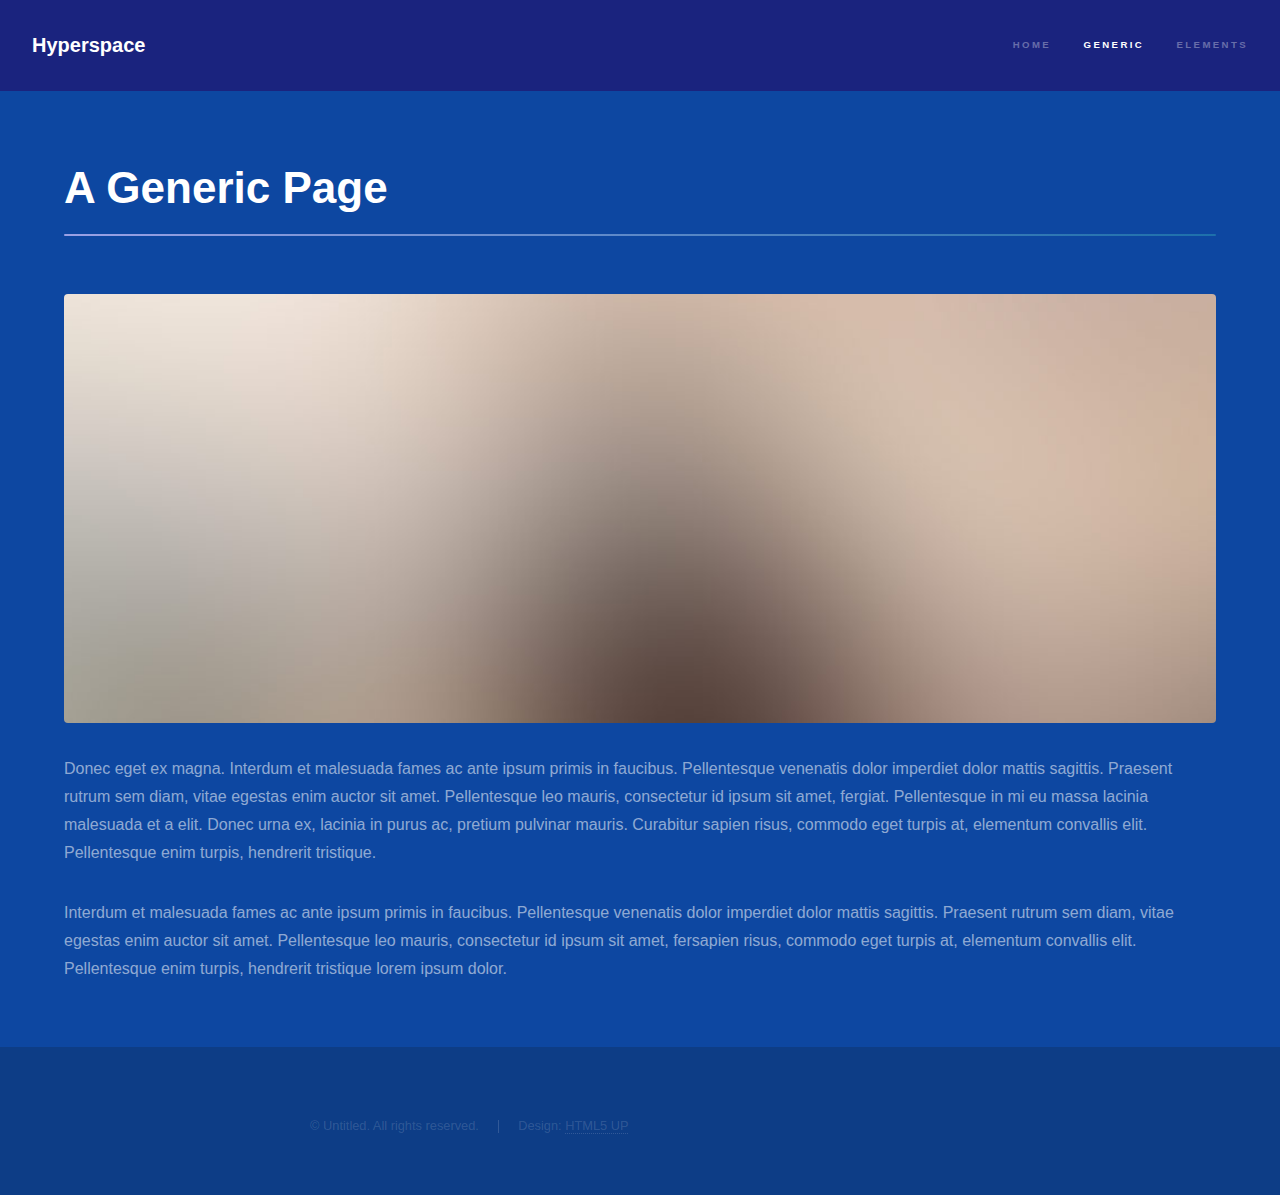
<file: generic.html>
<!DOCTYPE HTML>
<!--
	Hyperspace by HTML5 UP
	html5up.net | @ajlkn
	Free for personal and commercial use under the CCA 3.0 license (html5up.net/license)
-->
<html>
	<head>
		<title>Generic - Hyperspace by HTML5 UP</title>
		<meta charset="utf-8" />
		<meta name="viewport" content="width=device-width, initial-scale=1, user-scalable=no" />
		<link rel="stylesheet" href="assets/css/main.css" />
		<noscript><link rel="stylesheet" href="assets/css/noscript.css" /></noscript>
	</head>
	<body class="is-preload">

		<!-- Header -->
			<header id="header">
				<a href="index.html" class="title">Hyperspace</a>
				<nav>
					<ul>
						<li><a href="index.html">Home</a></li>
						<li><a href="generic.html" class="active">Generic</a></li>
						<li><a href="elements.html">Elements</a></li>
					</ul>
				</nav>
			</header>

		<!-- Wrapper -->
			<div id="wrapper">

				<!-- Main -->
					<section id="main" class="wrapper">
						<div class="inner">
							<h1 class="major">A Generic Page</h1>
							<span class="image fit"><img src="images/pic04.jpg" alt="" /></span>
							<p>Donec eget ex magna. Interdum et malesuada fames ac ante ipsum primis in faucibus. Pellentesque venenatis dolor imperdiet dolor mattis sagittis. Praesent rutrum sem diam, vitae egestas enim auctor sit amet. Pellentesque leo mauris, consectetur id ipsum sit amet, fergiat. Pellentesque in mi eu massa lacinia malesuada et a elit. Donec urna ex, lacinia in purus ac, pretium pulvinar mauris. Curabitur sapien risus, commodo eget turpis at, elementum convallis elit. Pellentesque enim turpis, hendrerit tristique.</p>
							<p>Interdum et malesuada fames ac ante ipsum primis in faucibus. Pellentesque venenatis dolor imperdiet dolor mattis sagittis. Praesent rutrum sem diam, vitae egestas enim auctor sit amet. Pellentesque leo mauris, consectetur id ipsum sit amet, fersapien risus, commodo eget turpis at, elementum convallis elit. Pellentesque enim turpis, hendrerit tristique lorem ipsum dolor.</p>
						</div>
					</section>

			</div>

		<!-- Footer -->
			<footer id="footer" class="wrapper alt">
				<div class="inner">
					<ul class="menu">
						<li>&copy; Untitled. All rights reserved.</li><li>Design: <a href="http://html5up.net">HTML5 UP</a></li>
					</ul>
				</div>
			</footer>

		<!-- Scripts -->
			<script src="assets/js/jquery.min.js"></script>
			<script src="assets/js/jquery.scrollex.min.js"></script>
			<script src="assets/js/jquery.scrolly.min.js"></script>
			<script src="assets/js/browser.min.js"></script>
			<script src="assets/js/breakpoints.min.js"></script>
			<script src="assets/js/util.js"></script>
			<script src="assets/js/main.js"></script>

	</body>
</html>
</file>
<file: assets/css/noscript.css>
/*
	Hyperspace by HTML5 UP
	html5up.net | @ajlkn
	Free for personal and commercial use under the CCA 3.0 license (html5up.net/license)
*/

/* Spotlights */

	.spotlights > section > .image:before {
		opacity: 0 !important;
	}

	.spotlights > section > .content > .inner {
		-moz-transform: none !important;
		-webkit-transform: none !important;
		-ms-transform: none !important;
		transform: none !important;
		opacity: 1 !important;
	}

/* Wrapper */

	.wrapper > .inner {
		opacity: 1 !important;
		-moz-transform: none !important;
		-webkit-transform: none !important;
		-ms-transform: none !important;
		transform: none !important;
	}

/* Sidebar */

	#sidebar > .inner {
		opacity: 1 !important;
	}

	#sidebar nav > ul > li {
		-moz-transform: none !important;
		-webkit-transform: none !important;
		-ms-transform: none !important;
		transform: none !important;
		opacity: 1 !important;
	}
</file>
<file: assets/css/main.css>
@import url(fontawesome-all.min.css);

/*
	Hyperspace by HTML5 UP
	html5up.net | @ajlkn
	Free for personal and commercial use under the CCA 3.0 license (html5up.net/license)
*/

html, body, div, span, applet, object,
iframe, h1, h2, h3, h4, h5, h6, p, blockquote,
pre, a, abbr, acronym, address, big, cite,
code, del, dfn, em, img, ins, kbd, q, s, samp,
small, strike, strong, sub, sup, tt, var, b,
u, i, center, dl, dt, dd, ol, ul, li, fieldset,
form, label, legend, table, caption, tbody,
tfoot, thead, tr, th, td, article, aside,
canvas, details, embed, figure, figcaption,
footer, header, hgroup, menu, nav, output, ruby,
section, summary, time, mark, audio, video {
	margin: 0;
	padding: 0;
	border: 0;
	font-size: 100%;
	font: inherit;
	vertical-align: baseline;}

article, aside, details, figcaption, figure,
footer, header, hgroup, menu, nav, section {
	display: block;}

body {
	line-height: 1;
}

ol, ul {
	list-style: none;
}

blockquote, q {
	quotes: none;
}

	blockquote:before, blockquote:after, q:before, q:after {
		content: '';
		content: none;
	}

table {
	border-collapse: collapse;
	border-spacing: 0;
	color: #ffffffc7;
}

body {
	-webkit-text-size-adjust: none;
}

mark {
	background-color: transparent;
	color: inherit;
}

input::-moz-focus-inner {
	border: 0;
	padding: 0;
}

input, select, textarea {
	-moz-appearance: none;
	-webkit-appearance: none;
	-ms-appearance: none;
	appearance: none;
}

/* Basic */

	@-ms-viewport {
		width: device-width;
	}

	body {
		-ms-overflow-style: scrollbar;
	}

	@media screen and (max-width: 480px) {

		html, body {
			min-width: 320px;
		}

	}

	html {
		box-sizing: border-box;
	}

	*, *:before, *:after {
		box-sizing: inherit;
	}

	body {
		background: #0d47a1;
	}

		body.is-preload *, body.is-preload *:before, body.is-preload *:after {
			-moz-animation: none !important;
			-webkit-animation: none !important;
			-ms-animation: none !important;
			animation: none !important;
			-moz-transition: none !important;
			-webkit-transition: none !important;
			-ms-transition: none !important;
			transition: none !important;
		}

/* Type */

	body, input, select, textarea {
		color: rgba(255, 255, 255, 0.55);
		font-family: Arial, Helvetica, sans-serif;
		font-size: 16.5pt;
		font-weight: normal;
		line-height: 1.75;
	}

		@media screen and (max-width: 1680px) {

			body, input, select, textarea {
				font-size: 13pt;
			}

		}

		@media screen and (max-width: 1280px) {

			body, input, select, textarea {
				font-size: 12pt;
			}

		}

		@media screen and (max-width: 360px) {

			body, input, select, textarea {
				font-size: 11pt;
			}

		}

	a {
		-moz-transition: color 0.2s ease, border-bottom-color 0.2s ease;
		-webkit-transition: color 0.2s ease, border-bottom-color 0.2s ease;
		-ms-transition: color 0.2s ease, border-bottom-color 0.2s ease;
		transition: color 0.2s ease, border-bottom-color 0.2s ease;
		border-bottom: dotted 1px rgba(255, 255, 255, 0.35);
		color: inherit;
		text-decoration: none;
	}

		a:hover {
			border-bottom-color: transparent;
			color: #ffffff;
		}

	strong, b {
		color: #ffffff;
		font-weight: bold;
	}

	em, i {
		font-style: italic;
	}

	p {
		margin: 0 0 2em 0;
	}

	h1, h2, h3, h4, h5, h6 {
		color: #ffffff;
		font-weight: bold;
		line-height: 1.5;
		margin: 0 0 0.5em 0;
	}

		h1 a, h2 a, h3 a, h4 a, h5 a, h6 a {
			color: inherit;
			text-decoration: none;
		}

	h1 {
		font-size: 2.75em;
	}

		h1.major {
			margin: 0 0 1.3em 0;
			position: relative;
			padding-bottom: 0.35em;
		}

			h1.major:after {
				background-image: -moz-linear-gradient(to right, #9aa1e5, #1d70ab);
				background-image: -webkit-linear-gradient(to right, #9aa1e5, #1d70ab);
				background-image: -ms-linear-gradient(to right, #9aa1e5, #1d70ab);
				background-image: linear-gradient(to right, #9aa1e5, #1d70ab);
				-moz-transition: max-width 0.2s ease;
				-webkit-transition: max-width 0.2s ease;
				-ms-transition: max-width 0.2s ease;
				transition: max-width 0.2s ease;
				border-radius: 0.2em;
				bottom: 0;
				content: '';
				height: 0.05em;
				position: absolute;
				right: 0;
				width: 100%;
			}

	h2 {
		font-size: 1.75em;
	}

	h3 {
		font-size: 1.1em;
	}

	h4 {
		font-size: 1em;
	}

	h5 {
		font-size: 0.8em;
	}

	h6 {
		font-size: 0.6em;
	}

	@media screen and (max-width: 736px) {

		h1 {
			font-size: 2em;
		}

		h2 {
			font-size: 1.25em;
		}

		h3 {
			font-size: 1em;
		}

		h4 {
			font-size: 0.8em;
		}

		h5 {
			font-size: 0.6em;
		}

		h6 {
			font-size: 0.6em;
		}

	}

	sub {
		font-size: 0.8em;
		position: relative;
		top: 0.5em;
	}

	sup {
		font-size: 0.8em;
		position: relative;
		top: -0.5em;
	}

	blockquote {
		border-left: solid 4px rgba(255, 255, 255, 0.15);
		font-style: italic;
		margin: 0 0 2em 0;
		padding: 0.5em 0 0.5em 2em;
	}

	code {
		background: rgba(255, 255, 255, 0.05);
		border-radius: 0.25em;
		border: solid 1px rgba(255, 255, 255, 0.15);
		font-family: "Courier New", monospace;
		font-size: 0.9em;
		margin: 0 0.25em;
		padding: 0.25em 0.65em;
	}

	pre {
		-webkit-overflow-scrolling: touch;
		font-family: "Courier New", monospace;
		font-size: 0.9em;
		margin: 0 0 2em 0;
	}

		pre code {
			display: block;
			line-height: 1.75em;
			padding: 1em 1.5em;
			overflow-x: auto;
		}

	hr {
		border: 0;
		border-bottom: solid 1px rgba(255, 255, 255, 0.15);
		margin: 2em 0;
	}

		hr.major {
			margin: 3em 0;
		}

	.align-left {
		text-align: left;
	}

	.align-center {
		text-align: center;
	}

	.align-right {
		text-align: right;
	}

/* Row */

	.row {
		display: flex;
		flex-wrap: wrap;
		box-sizing: border-box;
		align-items: stretch;
	}

		.row > * {
			box-sizing: border-box;
		}

		.row.gtr-uniform > * > :last-child {
			margin-bottom: 0;
		}

		.row.aln-left {
			justify-content: flex-start;
		}

		.row.aln-center {
			justify-content: center;
		}

		.row.aln-right {
			justify-content: flex-end;
		}

		.row.aln-top {
			align-items: flex-start;
		}

		.row.aln-middle {
			align-items: center;
		}

		.row.aln-bottom {
			align-items: flex-end;
		}

		.row > .imp {
			order: -1;
		}

		.row > .col-1 {
			width: 8.33333%;
		}

		.row > .off-1 {
			margin-left: 8.33333%;
		}

		.row > .col-2 {
			width: 16.66667%;
		}

		.row > .off-2 {
			margin-left: 16.66667%;
		}

		.row > .col-3 {
			width: 25%;
		}

		.row > .off-3 {
			margin-left: 25%;
		}

		.row > .col-4 {
			width: 33.33333%;
		}

		.row > .off-4 {
			margin-left: 33.33333%;
		}

		.row > .col-5 {
			width: 41.66667%;
		}

		.row > .off-5 {
			margin-left: 41.66667%;
		}

		.row > .col-6 {
			width: 50%;
		}

		.row > .off-6 {
			margin-left: 50%;
		}

		.row > .col-7 {
			width: 58.33333%;
		}

		.row > .off-7 {
			margin-left: 58.33333%;
		}

		.row > .col-8 {
			width: 66.66667%;
		}

		.row > .off-8 {
			margin-left: 66.66667%;
		}

		.row > .col-9 {
			width: 75%;
		}

		.row > .off-9 {
			margin-left: 75%;
		}

		.row > .col-10 {
			width: 83.33333%;
		}

		.row > .off-10 {
			margin-left: 83.33333%;
		}

		.row > .col-11 {
			width: 91.66667%;
		}

		.row > .off-11 {
			margin-left: 91.66667%;
		}

		.row > .col-12 {
			width: 100%;
		}

		.row > .off-12 {
			margin-left: 100%;
		}

		.row.gtr-0 {
			margin-top: 0;
			margin-left: 0em;
		}

			.row.gtr-0 > * {
				padding: 0 0 0 0em;
			}

			.row.gtr-0.gtr-uniform {
				margin-top: 0em;
			}

				.row.gtr-0.gtr-uniform > * {
					padding-top: 0em;
				}

		.row.gtr-25 {
			margin-top: 0;
			margin-left: -0.375em;
		}

			.row.gtr-25 > * {
				padding: 0 0 0 0.375em;
			}

			.row.gtr-25.gtr-uniform {
				margin-top: -0.375em;
			}

				.row.gtr-25.gtr-uniform > * {
					padding-top: 0.375em;
				}

		.row.gtr-50 {
			margin-top: 0;
			margin-left: -0.75em;
		}

			.row.gtr-50 > * {
				padding: 0 0 0 0.75em;
			}

			.row.gtr-50.gtr-uniform {
				margin-top: -0.75em;
			}

				.row.gtr-50.gtr-uniform > * {
					padding-top: 0.75em;
				}

		.row {
			margin-top: 0;
			margin-left: -1.5em;
		}

			.row > * {
				padding: 0 0 0 1.5em;
			}

			.row.gtr-uniform {
				margin-top: -1.5em;
			}

				.row.gtr-uniform > * {
					padding-top: 1.5em;
				}

		.row.gtr-150 {
			margin-top: 0;
			margin-left: -2.25em;
		}

			.row.gtr-150 > * {
				padding: 0 0 0 2.25em;
			}

			.row.gtr-150.gtr-uniform {
				margin-top: -2.25em;
			}

				.row.gtr-150.gtr-uniform > * {
					padding-top: 2.25em;
				}

		.row.gtr-200 {
			margin-top: 0;
			margin-left: -3em;
		}

			.row.gtr-200 > * {
				padding: 0 0 0 3em;
			}

			.row.gtr-200.gtr-uniform {
				margin-top: -3em;
			}

				.row.gtr-200.gtr-uniform > * {
					padding-top: 3em;
				}

		@media screen and (max-width: 1680px) {

			.row {
				display: flex;
				flex-wrap: wrap;
				box-sizing: border-box;
				align-items: stretch;
			}

				.row > * {
					box-sizing: border-box;
				}

				.row.gtr-uniform > * > :last-child {
					margin-bottom: 0;
				}

				.row.aln-left {
					justify-content: flex-start;
				}

				.row.aln-center {
					justify-content: center;
				}

				.row.aln-right {
					justify-content: flex-end;
				}

				.row.aln-top {
					align-items: flex-start;
				}

				.row.aln-middle {
					align-items: center;
				}

				.row.aln-bottom {
					align-items: flex-end;
				}

				.row > .imp-xlarge {
					order: -1;
				}

				.row > .col-1-xlarge {
					width: 8.33333%;
				}

				.row > .off-1-xlarge {
					margin-left: 8.33333%;
				}

				.row > .col-2-xlarge {
					width: 16.66667%;
				}

				.row > .off-2-xlarge {
					margin-left: 16.66667%;
				}

				.row > .col-3-xlarge {
					width: 25%;
				}

				.row > .off-3-xlarge {
					margin-left: 25%;
				}

				.row > .col-4-xlarge {
					width: 33.33333%;
				}

				.row > .off-4-xlarge {
					margin-left: 33.33333%;
				}

				.row > .col-5-xlarge {
					width: 41.66667%;
				}

				.row > .off-5-xlarge {
					margin-left: 41.66667%;
				}

				.row > .col-6-xlarge {
					width: 50%;
				}

				.row > .off-6-xlarge {
					margin-left: 50%;
				}

				.row > .col-7-xlarge {
					width: 58.33333%;
				}

				.row > .off-7-xlarge {
					margin-left: 58.33333%;
				}

				.row > .col-8-xlarge {
					width: 66.66667%;
				}

				.row > .off-8-xlarge {
					margin-left: 66.66667%;
				}

				.row > .col-9-xlarge {
					width: 75%;
				}

				.row > .off-9-xlarge {
					margin-left: 75%;
				}

				.row > .col-10-xlarge {
					width: 83.33333%;
				}

				.row > .off-10-xlarge {
					margin-left: 83.33333%;
				}

				.row > .col-11-xlarge {
					width: 91.66667%;
				}

				.row > .off-11-xlarge {
					margin-left: 91.66667%;
				}

				.row > .col-12-xlarge {
					width: 100%;
				}

				.row > .off-12-xlarge {
					margin-left: 100%;
				}

				.row.gtr-0 {
					margin-top: 0;
					margin-left: 0em;
				}

					.row.gtr-0 > * {
						padding: 0 0 0 0em;
					}

					.row.gtr-0.gtr-uniform {
						margin-top: 0em;
					}

						.row.gtr-0.gtr-uniform > * {
							padding-top: 0em;
						}

				.row.gtr-25 {
					margin-top: 0;
					margin-left: -0.375em;
				}

					.row.gtr-25 > * {
						padding: 0 0 0 0.375em;
					}

					.row.gtr-25.gtr-uniform {
						margin-top: -0.375em;
					}

						.row.gtr-25.gtr-uniform > * {
							padding-top: 0.375em;
						}

				.row.gtr-50 {
					margin-top: 0;
					margin-left: -0.75em;
				}

					.row.gtr-50 > * {
						padding: 0 0 0 0.75em;
					}

					.row.gtr-50.gtr-uniform {
						margin-top: -0.75em;
					}

						.row.gtr-50.gtr-uniform > * {
							padding-top: 0.75em;
						}

				.row {
					margin-top: 0;
					margin-left: -1.5em;
				}

					.row > * {
						padding: 0 0 0 1.5em;
					}

					.row.gtr-uniform {
						margin-top: -1.5em;
					}

						.row.gtr-uniform > * {
							padding-top: 1.5em;
						}

				.row.gtr-150 {
					margin-top: 0;
					margin-left: -2.25em;
				}

					.row.gtr-150 > * {
						padding: 0 0 0 2.25em;
					}

					.row.gtr-150.gtr-uniform {
						margin-top: -2.25em;
					}

						.row.gtr-150.gtr-uniform > * {
							padding-top: 2.25em;
						}

				.row.gtr-200 {
					margin-top: 0;
					margin-left: -3em;
				}

					.row.gtr-200 > * {
						padding: 0 0 0 3em;
					}

					.row.gtr-200.gtr-uniform {
						margin-top: -3em;
					}

						.row.gtr-200.gtr-uniform > * {
							padding-top: 3em;
						}

		}

		@media screen and (max-width: 1280px) {

			.row {
				display: flex;
				flex-wrap: wrap;
				box-sizing: border-box;
				align-items: stretch;
			}

				.row > * {
					box-sizing: border-box;
				}

				.row.gtr-uniform > * > :last-child {
					margin-bottom: 0;
				}

				.row.aln-left {
					justify-content: flex-start;
				}

				.row.aln-center {
					justify-content: center;
				}

				.row.aln-right {
					justify-content: flex-end;
				}

				.row.aln-top {
					align-items: flex-start;
				}

				.row.aln-middle {
					align-items: center;
				}

				.row.aln-bottom {
					align-items: flex-end;
				}

				.row > .imp-large {
					order: -1;
				}

				.row > .col-1-large {
					width: 8.33333%;
				}

				.row > .off-1-large {
					margin-left: 8.33333%;
				}

				.row > .col-2-large {
					width: 16.66667%;
				}

				.row > .off-2-large {
					margin-left: 16.66667%;
				}

				.row > .col-3-large {
					width: 25%;
				}

				.row > .off-3-large {
					margin-left: 25%;
				}

				.row > .col-4-large {
					width: 33.33333%;
				}

				.row > .off-4-large {
					margin-left: 33.33333%;
				}

				.row > .col-5-large {
					width: 41.66667%;
				}

				.row > .off-5-large {
					margin-left: 41.66667%;
				}

				.row > .col-6-large {
					width: 50%;
				}

				.row > .off-6-large {
					margin-left: 50%;
				}

				.row > .col-7-large {
					width: 58.33333%;
				}

				.row > .off-7-large {
					margin-left: 58.33333%;
				}

				.row > .col-8-large {
					width: 66.66667%;
				}

				.row > .off-8-large {
					margin-left: 66.66667%;
				}

				.row > .col-9-large {
					width: 75%;
				}

				.row > .off-9-large {
					margin-left: 75%;
				}

				.row > .col-10-large {
					width: 83.33333%;
				}

				.row > .off-10-large {
					margin-left: 83.33333%;
				}

				.row > .col-11-large {
					width: 91.66667%;
				}

				.row > .off-11-large {
					margin-left: 91.66667%;
				}

				.row > .col-12-large {
					width: 100%;
				}

				.row > .off-12-large {
					margin-left: 100%;
				}

				.row.gtr-0 {
					margin-top: 0;
					margin-left: 0em;
				}

					.row.gtr-0 > * {
						padding: 0 0 0 0em;
					}

					.row.gtr-0.gtr-uniform {
						margin-top: 0em;
					}

						.row.gtr-0.gtr-uniform > * {
							padding-top: 0em;
						}

				.row.gtr-25 {
					margin-top: 0;
					margin-left: -0.375em;
				}

					.row.gtr-25 > * {
						padding: 0 0 0 0.375em;
					}

					.row.gtr-25.gtr-uniform {
						margin-top: -0.375em;
					}

						.row.gtr-25.gtr-uniform > * {
							padding-top: 0.375em;
						}

				.row.gtr-50 {
					margin-top: 0;
					margin-left: -0.75em;
				}

					.row.gtr-50 > * {
						padding: 0 0 0 0.75em;
					}

					.row.gtr-50.gtr-uniform {
						margin-top: -0.75em;
					}

						.row.gtr-50.gtr-uniform > * {
							padding-top: 0.75em;
						}

				.row {
					margin-top: 0;
					margin-left: -1.5em;
				}

					.row > * {
						padding: 0 0 0 1.5em;
					}

					.row.gtr-uniform {
						margin-top: -1.5em;
					}

						.row.gtr-uniform > * {
							padding-top: 1.5em;
						}

				.row.gtr-150 {
					margin-top: 0;
					margin-left: -2.25em;
				}

					.row.gtr-150 > * {
						padding: 0 0 0 2.25em;
					}

					.row.gtr-150.gtr-uniform {
						margin-top: -2.25em;
					}

						.row.gtr-150.gtr-uniform > * {
							padding-top: 2.25em;
						}

				.row.gtr-200 {
					margin-top: 0;
					margin-left: -3em;
				}

					.row.gtr-200 > * {
						padding: 0 0 0 3em;
					}

					.row.gtr-200.gtr-uniform {
						margin-top: -3em;
					}

						.row.gtr-200.gtr-uniform > * {
							padding-top: 3em;
						}

		}

		@media screen and (max-width: 980px) {

			.row {
				display: flex;
				flex-wrap: wrap;
				box-sizing: border-box;
				align-items: stretch;
			}

				.row > * {
					box-sizing: border-box;
				}

				.row.gtr-uniform > * > :last-child {
					margin-bottom: 0;
				}

				.row.aln-left {
					justify-content: flex-start;
				}

				.row.aln-center {
					justify-content: center;
				}

				.row.aln-right {
					justify-content: flex-end;
				}

				.row.aln-top {
					align-items: flex-start;
				}

				.row.aln-middle {
					align-items: center;
				}

				.row.aln-bottom {
					align-items: flex-end;
				}

				.row > .imp-medium {
					order: -1;
				}

				.row > .col-1-medium {
					width: 8.33333%;
				}

				.row > .off-1-medium {
					margin-left: 8.33333%;
				}

				.row > .col-2-medium {
					width: 16.66667%;
				}

				.row > .off-2-medium {
					margin-left: 16.66667%;
				}

				.row > .col-3-medium {
					width: 25%;
				}

				.row > .off-3-medium {
					margin-left: 25%;
				}

				.row > .col-4-medium {
					width: 33.33333%;
				}

				.row > .off-4-medium {
					margin-left: 33.33333%;
				}

				.row > .col-5-medium {
					width: 41.66667%;
				}

				.row > .off-5-medium {
					margin-left: 41.66667%;
				}

				.row > .col-6-medium {
					width: 50%;
				}

				.row > .off-6-medium {
					margin-left: 50%;
				}

				.row > .col-7-medium {
					width: 58.33333%;
				}

				.row > .off-7-medium {
					margin-left: 58.33333%;
				}

				.row > .col-8-medium {
					width: 66.66667%;
				}

				.row > .off-8-medium {
					margin-left: 66.66667%;
				}

				.row > .col-9-medium {
					width: 75%;
				}

				.row > .off-9-medium {
					margin-left: 75%;
				}

				.row > .col-10-medium {
					width: 83.33333%;
				}

				.row > .off-10-medium {
					margin-left: 83.33333%;
				}

				.row > .col-11-medium {
					width: 91.66667%;
				}

				.row > .off-11-medium {
					margin-left: 91.66667%;
				}

				.row > .col-12-medium {
					width: 100%;
				}

				.row > .off-12-medium {
					margin-left: 100%;
				}

				.row.gtr-0 {
					margin-top: 0;
					margin-left: 0em;
				}

					.row.gtr-0 > * {
						padding: 0 0 0 0em;
					}

					.row.gtr-0.gtr-uniform {
						margin-top: 0em;
					}

						.row.gtr-0.gtr-uniform > * {
							padding-top: 0em;
						}

				.row.gtr-25 {
					margin-top: 0;
					margin-left: -0.375em;
				}

					.row.gtr-25 > * {
						padding: 0 0 0 0.375em;
					}

					.row.gtr-25.gtr-uniform {
						margin-top: -0.375em;
					}

						.row.gtr-25.gtr-uniform > * {
							padding-top: 0.375em;
						}

				.row.gtr-50 {
					margin-top: 0;
					margin-left: -0.75em;
				}

					.row.gtr-50 > * {
						padding: 0 0 0 0.75em;
					}

					.row.gtr-50.gtr-uniform {
						margin-top: -0.75em;
					}

						.row.gtr-50.gtr-uniform > * {
							padding-top: 0.75em;
						}

				.row {
					margin-top: 0;
					margin-left: -1.5em;
				}

					.row > * {
						padding: 0 0 0 1.5em;
					}

					.row.gtr-uniform {
						margin-top: -1.5em;
					}

						.row.gtr-uniform > * {
							padding-top: 1.5em;
						}

				.row.gtr-150 {
					margin-top: 0;
					margin-left: -2.25em;
				}

					.row.gtr-150 > * {
						padding: 0 0 0 2.25em;
					}

					.row.gtr-150.gtr-uniform {
						margin-top: -2.25em;
					}

						.row.gtr-150.gtr-uniform > * {
							padding-top: 2.25em;
						}

				.row.gtr-200 {
					margin-top: 0;
					margin-left: -3em;
				}

					.row.gtr-200 > * {
						padding: 0 0 0 3em;
					}

					.row.gtr-200.gtr-uniform {
						margin-top: -3em;
					}

						.row.gtr-200.gtr-uniform > * {
							padding-top: 3em;
						}

		}

		@media screen and (max-width: 736px) {

			.row {
				display: flex;
				flex-wrap: wrap;
				box-sizing: border-box;
				align-items: stretch;
			}

				.row > * {
					box-sizing: border-box;
				}

				.row.gtr-uniform > * > :last-child {
					margin-bottom: 0;
				}

				.row.aln-left {
					justify-content: flex-start;
				}

				.row.aln-center {
					justify-content: center;
				}

				.row.aln-right {
					justify-content: flex-end;
				}

				.row.aln-top {
					align-items: flex-start;
				}

				.row.aln-middle {
					align-items: center;
				}

				.row.aln-bottom {
					align-items: flex-end;
				}

				.row > .imp-small {
					order: -1;
				}

				.row > .col-1-small {
					width: 8.33333%;
				}

				.row > .off-1-small {
					margin-left: 8.33333%;
				}

				.row > .col-2-small {
					width: 16.66667%;
				}

				.row > .off-2-small {
					margin-left: 16.66667%;
				}

				.row > .col-3-small {
					width: 25%;
				}

				.row > .off-3-small {
					margin-left: 25%;
				}

				.row > .col-4-small {
					width: 33.33333%;
				}

				.row > .off-4-small {
					margin-left: 33.33333%;
				}

				.row > .col-5-small {
					width: 41.66667%;
				}

				.row > .off-5-small {
					margin-left: 41.66667%;
				}

				.row > .col-6-small {
					width: 50%;
				}

				.row > .off-6-small {
					margin-left: 50%;
				}

				.row > .col-7-small {
					width: 58.33333%;
				}

				.row > .off-7-small {
					margin-left: 58.33333%;
				}

				.row > .col-8-small {
					width: 66.66667%;
				}

				.row > .off-8-small {
					margin-left: 66.66667%;
				}

				.row > .col-9-small {
					width: 75%;
				}

				.row > .off-9-small {
					margin-left: 75%;
				}

				.row > .col-10-small {
					width: 83.33333%;
				}

				.row > .off-10-small {
					margin-left: 83.33333%;
				}

				.row > .col-11-small {
					width: 91.66667%;
				}

				.row > .off-11-small {
					margin-left: 91.66667%;
				}

				.row > .col-12-small {
					width: 100%;
				}

				.row > .off-12-small {
					margin-left: 100%;
				}

				.row.gtr-0 {
					margin-top: 0;
					margin-left: 0em;
				}

					.row.gtr-0 > * {
						padding: 0 0 0 0em;
					}

					.row.gtr-0.gtr-uniform {
						margin-top: 0em;
					}

						.row.gtr-0.gtr-uniform > * {
							padding-top: 0em;
						}

				.row.gtr-25 {
					margin-top: 0;
					margin-left: -0.375em;
				}

					.row.gtr-25 > * {
						padding: 0 0 0 0.375em;
					}

					.row.gtr-25.gtr-uniform {
						margin-top: -0.375em;
					}

						.row.gtr-25.gtr-uniform > * {
							padding-top: 0.375em;
						}

				.row.gtr-50 {
					margin-top: 0;
					margin-left: -0.75em;
				}

					.row.gtr-50 > * {
						padding: 0 0 0 0.75em;
					}

					.row.gtr-50.gtr-uniform {
						margin-top: -0.75em;
					}

						.row.gtr-50.gtr-uniform > * {
							padding-top: 0.75em;
						}

				.row {
					margin-top: 0;
					margin-left: -1.5em;
				}

					.row > * {
						padding: 0 0 0 1.5em;
					}

					.row.gtr-uniform {
						margin-top: -1.5em;
					}

						.row.gtr-uniform > * {
							padding-top: 1.5em;
						}

				.row.gtr-150 {
					margin-top: 0;
					margin-left: -2.25em;
				}

					.row.gtr-150 > * {
						padding: 0 0 0 2.25em;
					}

					.row.gtr-150.gtr-uniform {
						margin-top: -2.25em;
					}

						.row.gtr-150.gtr-uniform > * {
							padding-top: 2.25em;
						}

				.row.gtr-200 {
					margin-top: 0;
					margin-left: -3em;
				}

					.row.gtr-200 > * {
						padding: 0 0 0 3em;
					}

					.row.gtr-200.gtr-uniform {
						margin-top: -3em;
					}

						.row.gtr-200.gtr-uniform > * {
							padding-top: 3em;
						}

		}

		@media screen and (max-width: 480px) {

			.row {
				display: flex;
				flex-wrap: wrap;
				box-sizing: border-box;
				align-items: stretch;
			}

				.row > * {
					box-sizing: border-box;
				}

				.row.gtr-uniform > * > :last-child {
					margin-bottom: 0;
				}

				.row.aln-left {
					justify-content: flex-start;
				}

				.row.aln-center {
					justify-content: center;
				}

				.row.aln-right {
					justify-content: flex-end;
				}

				.row.aln-top {
					align-items: flex-start;
				}

				.row.aln-middle {
					align-items: center;
				}

				.row.aln-bottom {
					align-items: flex-end;
				}

				.row > .imp-xsmall {
					order: -1;
				}

				.row > .col-1-xsmall {
					width: 8.33333%;
				}

				.row > .off-1-xsmall {
					margin-left: 8.33333%;
				}

				.row > .col-2-xsmall {
					width: 16.66667%;
				}

				.row > .off-2-xsmall {
					margin-left: 16.66667%;
				}

				.row > .col-3-xsmall {
					width: 25%;
				}

				.row > .off-3-xsmall {
					margin-left: 25%;
				}

				.row > .col-4-xsmall {
					width: 33.33333%;
				}

				.row > .off-4-xsmall {
					margin-left: 33.33333%;
				}

				.row > .col-5-xsmall {
					width: 41.66667%;
				}

				.row > .off-5-xsmall {
					margin-left: 41.66667%;
				}

				.row > .col-6-xsmall {
					width: 50%;
				}

				.row > .off-6-xsmall {
					margin-left: 50%;
				}

				.row > .col-7-xsmall {
					width: 58.33333%;
				}

				.row > .off-7-xsmall {
					margin-left: 58.33333%;
				}

				.row > .col-8-xsmall {
					width: 66.66667%;
				}

				.row > .off-8-xsmall {
					margin-left: 66.66667%;
				}

				.row > .col-9-xsmall {
					width: 75%;
				}

				.row > .off-9-xsmall {
					margin-left: 75%;
				}

				.row > .col-10-xsmall {
					width: 83.33333%;
				}

				.row > .off-10-xsmall {
					margin-left: 83.33333%;
				}

				.row > .col-11-xsmall {
					width: 91.66667%;
				}

				.row > .off-11-xsmall {
					margin-left: 91.66667%;
				}

				.row > .col-12-xsmall {
					width: 100%;
				}

				.row > .off-12-xsmall {
					margin-left: 100%;
				}

				.row.gtr-0 {
					margin-top: 0;
					margin-left: 0em;
				}

					.row.gtr-0 > * {
						padding: 0 0 0 0em;
					}

					.row.gtr-0.gtr-uniform {
						margin-top: 0em;
					}

						.row.gtr-0.gtr-uniform > * {
							padding-top: 0em;
						}

				.row.gtr-25 {
					margin-top: 0;
					margin-left: -0.375em;
				}

					.row.gtr-25 > * {
						padding: 0 0 0 0.375em;
					}

					.row.gtr-25.gtr-uniform {
						margin-top: -0.375em;
					}

						.row.gtr-25.gtr-uniform > * {
							padding-top: 0.375em;
						}

				.row.gtr-50 {
					margin-top: 0;
					margin-left: -0.75em;
				}

					.row.gtr-50 > * {
						padding: 0 0 0 0.75em;
					}

					.row.gtr-50.gtr-uniform {
						margin-top: -0.75em;
					}

						.row.gtr-50.gtr-uniform > * {
							padding-top: 0.75em;
						}

				.row {
					margin-top: 0;
					margin-left: -1.5em;
				}

					.row > * {
						padding: 0 0 0 1.5em;
					}

					.row.gtr-uniform {
						margin-top: -1.5em;
					}

						.row.gtr-uniform > * {
							padding-top: 1.5em;
						}

				.row.gtr-150 {
					margin-top: 0;
					margin-left: -2.25em;
				}

					.row.gtr-150 > * {
						padding: 0 0 0 2.25em;
					}

					.row.gtr-150.gtr-uniform {
						margin-top: -2.25em;
					}

						.row.gtr-150.gtr-uniform > * {
							padding-top: 2.25em;
						}

				.row.gtr-200 {
					margin-top: 0;
					margin-left: -3em;
				}

					.row.gtr-200 > * {
						padding: 0 0 0 3em;
					}

					.row.gtr-200.gtr-uniform {
						margin-top: -3em;
					}

						.row.gtr-200.gtr-uniform > * {
							padding-top: 3em;
						}

		}

/* Box */

	.box {
		border-radius: 0.25em;
		border: solid 1px rgba(255, 255, 255, 0.15);
		margin-bottom: 2em;
		padding: 1.5em;
	}

		.box > :last-child,
		.box > :last-child > :last-child,
		.box > :last-child > :last-child > :last-child {
			margin-bottom: 0;
		}

		.box.alt {
			border: 0;
			border-radius: 0;
			padding: 0;
		}

/* Button */

	input[type="submit"],
	input[type="reset"],
	input[type="button"],
	button,
	.button {
		-moz-appearance: none;
		-webkit-appearance: none;
		-ms-appearance: none;
		appearance: none;
		-moz-transition: border-color 0.2s ease;
		-webkit-transition: border-color 0.2s ease;
		-ms-transition: border-color 0.2s ease;
		transition: border-color 0.2s ease;
		background-color: transparent;
		border: solid 1px !important;
		border-color: rgba(255, 255, 255, 0.15) !important;
		border-radius: 3em;
		color: #ffffff !important;
		cursor: pointer;
		display: inline-block;
		font-size: 0.6em;
		font-weight: bold;
		height: calc(4.75em + 2px);
		letter-spacing: 0.25em;
		line-height: 4.75em;
		outline: 0;
		padding: 0 3.75em;
		position: relative;
		text-align: center;
		text-decoration: none;
		text-transform: uppercase;
		white-space: nowrap;
	}

		input[type="submit"]:after,
		input[type="reset"]:after,
		input[type="button"]:after,
		button:after,
		.button:after {
			-moz-transform: scale(0.25);
			-webkit-transform: scale(0.25);
			-ms-transform: scale(0.25);
			transform: scale(0.25);
			pointer-events: none;
			-moz-transition: opacity 0.2s ease, -moz-transform 0.2s ease;
			-webkit-transition: opacity 0.2s ease, -webkit-transform 0.2s ease;
			-ms-transition: opacity 0.2s ease, -ms-transform 0.2s ease;
			transition: opacity 0.2s ease, transform 0.2s ease;
			background: #ffffff;
			border-radius: 3em;
			content: '';
			height: 100%;
			left: 0;
			opacity: 0;
			position: absolute;
			top: 0;
			width: 100%;
		}

		input[type="submit"].icon:before,
		input[type="reset"].icon:before,
		input[type="button"].icon:before,
		button.icon:before,
		.button.icon:before {
			margin-right: 0.75em;
		}

		input[type="submit"].fit,
		input[type="reset"].fit,
		input[type="button"].fit,
		button.fit,
		.button.fit {
			width: 100%;
		}

		input[type="submit"].small,
		input[type="reset"].small,
		input[type="button"].small,
		button.small,
		.button.small {
			font-size: 0.4em;
		}

		input[type="submit"].large,
		input[type="reset"].large,
		input[type="button"].large,
		button.large,
		.button.large {
			font-size: 0.8em;
		}

		input[type="submit"].primary,
		input[type="reset"].primary,
		input[type="button"].primary,
		button.primary,
		.button.primary {
			background-color: #ffffff;
			color: #312450 !important;
		}

			input[type="submit"].primary:after,
			input[type="reset"].primary:after,
			input[type="button"].primary:after,
			button.primary:after,
			.button.primary:after {
				display: none;
			}

		input[type="submit"].disabled, input[type="submit"]:disabled,
		input[type="reset"].disabled,
		input[type="reset"]:disabled,
		input[type="button"].disabled,
		input[type="button"]:disabled,
		button.disabled,
		button:disabled,
		.button.disabled,
		.button:disabled {
			cursor: default;
			opacity: 0.5;
			pointer-events: none;
		}

		input[type="submit"]:hover,
		input[type="reset"]:hover,
		input[type="button"]:hover,
		button:hover,
		.button:hover {
			border-color: rgba(255, 255, 255, 0.55) !important;
		}

			input[type="submit"]:hover:after,
			input[type="reset"]:hover:after,
			input[type="button"]:hover:after,
			button:hover:after,
			.button:hover:after {
				opacity: 0.05;
				-moz-transform: scale(1);
				-webkit-transform: scale(1);
				-ms-transform: scale(1);
				transform: scale(1);
			}

			input[type="submit"]:hover:active,
			input[type="reset"]:hover:active,
			input[type="button"]:hover:active,
			button:hover:active,
			.button:hover:active {
				border-color: #ffffff !important;
			}

				input[type="submit"]:hover:active:after,
				input[type="reset"]:hover:active:after,
				input[type="button"]:hover:active:after,
				button:hover:active:after,
				.button:hover:active:after {
					opacity: 0.1;
				}

/* Features */

	.features {
		display: -moz-flex;
		display: -webkit-flex;
		display: -ms-flex;
		display: flex;
		-moz-flex-wrap: wrap;
		-webkit-flex-wrap: wrap;
		-ms-flex-wrap: wrap;
		flex-wrap: wrap;
		border-radius: 0.25em;
		border: solid 1px rgba(255, 255, 255, 0.15);
		background: rgba(255, 255, 255, 0.05);
		margin: 0 0 2em 0;
	}

		.features section {
			padding: 2.5em 3em 1em 7em ;
			width: 50%;
			border-top: solid 1px rgba(255, 255, 255, 0.15);
			position: relative;
		}

			.features section:nth-child(-n + 2) {
				border-top-width: 0;
			}

			.features section:nth-child(2n) {
				border-left: solid 1px rgba(255, 255, 255, 0.15);
			}

			.features section .icon {
				-moz-transition: opacity 0.5s ease, -moz-transform 0.5s ease;
				-webkit-transition: opacity 0.5s ease, -webkit-transform 0.5s ease;
				-ms-transition: opacity 0.5s ease, -ms-transform 0.5s ease;
				transition: opacity 0.5s ease, transform 0.5s ease;
				-moz-transition-delay: 1s;
				-webkit-transition-delay: 1s;
				-ms-transition-delay: 1s;
				transition-delay: 1s;
				-moz-transform: scale(1);
				-webkit-transform: scale(1);
				-ms-transform: scale(1);
				transform: scale(1);
				position: absolute;
				left: 3em;
				top: 2em;
				opacity: 1;
			}

			.features section:nth-child(1) .icon {
				-moz-transition-delay: 0.15s;
				-webkit-transition-delay: 0.15s;
				-ms-transition-delay: 0.15s;
				transition-delay: 0.15s;
			}

			.features section:nth-child(2) .icon {
				-moz-transition-delay: 0.3s;
				-webkit-transition-delay: 0.3s;
				-ms-transition-delay: 0.3s;
				transition-delay: 0.3s;
			}

			.features section:nth-child(3) .icon {
				-moz-transition-delay: 0.45s;
				-webkit-transition-delay: 0.45s;
				-ms-transition-delay: 0.45s;
				transition-delay: 0.45s;
			}

			.features section:nth-child(4) .icon {
				-moz-transition-delay: 0.6s;
				-webkit-transition-delay: 0.6s;
				-ms-transition-delay: 0.6s;
				transition-delay: 0.6s;
			}

			.features section:nth-child(5) .icon {
				-moz-transition-delay: 0.75s;
				-webkit-transition-delay: 0.75s;
				-ms-transition-delay: 0.75s;
				transition-delay: 0.75s;
			}

			.features section:nth-child(6) .icon {
				-moz-transition-delay: 0.9s;
				-webkit-transition-delay: 0.9s;
				-ms-transition-delay: 0.9s;
				transition-delay: 0.9s;
			}

			.features section:nth-child(7) .icon {
				-moz-transition-delay: 1.05s;
				-webkit-transition-delay: 1.05s;
				-ms-transition-delay: 1.05s;
				transition-delay: 1.05s;
			}

			.features section:nth-child(8) .icon {
				-moz-transition-delay: 1.2s;
				-webkit-transition-delay: 1.2s;
				-ms-transition-delay: 1.2s;
				transition-delay: 1.2s;
			}

			.features section:nth-child(9) .icon {
				-moz-transition-delay: 1.35s;
				-webkit-transition-delay: 1.35s;
				-ms-transition-delay: 1.35s;
				transition-delay: 1.35s;
			}

			.features section:nth-child(10) .icon {
				-moz-transition-delay: 1.5s;
				-webkit-transition-delay: 1.5s;
				-ms-transition-delay: 1.5s;
				transition-delay: 1.5s;
			}

			.features section:nth-child(11) .icon {
				-moz-transition-delay: 1.65s;
				-webkit-transition-delay: 1.65s;
				-ms-transition-delay: 1.65s;
				transition-delay: 1.65s;
			}

			.features section:nth-child(12) .icon {
				-moz-transition-delay: 1.8s;
				-webkit-transition-delay: 1.8s;
				-ms-transition-delay: 1.8s;
				transition-delay: 1.8s;
			}

			.features section:nth-child(13) .icon {
				-moz-transition-delay: 1.95s;
				-webkit-transition-delay: 1.95s;
				-ms-transition-delay: 1.95s;
				transition-delay: 1.95s;
			}

			.features section:nth-child(14) .icon {
				-moz-transition-delay: 2.1s;
				-webkit-transition-delay: 2.1s;
				-ms-transition-delay: 2.1s;
				transition-delay: 2.1s;
			}

			.features section:nth-child(15) .icon {
				-moz-transition-delay: 2.25s;
				-webkit-transition-delay: 2.25s;
				-ms-transition-delay: 2.25s;
				transition-delay: 2.25s;
			}

			.features section:nth-child(16) .icon {
				-moz-transition-delay: 2.4s;
				-webkit-transition-delay: 2.4s;
				-ms-transition-delay: 2.4s;
				transition-delay: 2.4s;
			}

			.features section:nth-child(17) .icon {
				-moz-transition-delay: 2.55s;
				-webkit-transition-delay: 2.55s;
				-ms-transition-delay: 2.55s;
				transition-delay: 2.55s;
			}

			.features section:nth-child(18) .icon {
				-moz-transition-delay: 2.7s;
				-webkit-transition-delay: 2.7s;
				-ms-transition-delay: 2.7s;
				transition-delay: 2.7s;
			}

			.features section:nth-child(19) .icon {
				-moz-transition-delay: 2.85s;
				-webkit-transition-delay: 2.85s;
				-ms-transition-delay: 2.85s;
				transition-delay: 2.85s;
			}

			.features section:nth-child(20) .icon {
				-moz-transition-delay: 3s;
				-webkit-transition-delay: 3s;
				-ms-transition-delay: 3s;
				transition-delay: 3s;
			}

		.features.inactive section .icon {
			-moz-transform: scale(0.5);
			-webkit-transform: scale(0.5);
			-ms-transform: scale(0.5);
			transform: scale(0.5);
			opacity: 0;
		}

		@media screen and (max-width: 980px) {

			.features {
				display: block;
			}

				.features section {
					border-top-width: 1px !important;
					border-left-width: 0 !important;
					width: 100%;
				}

					.features section:first-child {
						border-top-width: 0 !important;
					}

		}

		@media screen and (max-width: 736px) {

			.features section {
				padding: 1.5em 1.5em 1em 5em;
			}

				.features section .icon {
					left: 1.5em;
					top: 1em;
				}

		}

/* Form */

	form {
		margin: 0 0 2em 0;
	}

		form > :last-child {
			margin-bottom: 0;
		}

		form > .fields {
			display: -moz-flex;
			display: -webkit-flex;
			display: -ms-flex;
			display: flex;
			-moz-flex-wrap: wrap;
			-webkit-flex-wrap: wrap;
			-ms-flex-wrap: wrap;
			flex-wrap: wrap;
			width: calc(100% + 3em);
			margin: -1.5em 0 2em -1.5em;
		}

			form > .fields > .field {
				-moz-flex-grow: 0;
				-webkit-flex-grow: 0;
				-ms-flex-grow: 0;
				flex-grow: 0;
				-moz-flex-shrink: 0;
				-webkit-flex-shrink: 0;
				-ms-flex-shrink: 0;
				flex-shrink: 0;
				padding: 1.5em 0 0 1.5em;
				width: calc(100% - 1.5em);
			}

				form > .fields > .field.half {
					width: calc(50% - 0.75em);
				}

				form > .fields > .field.third {
					width: calc(100%/3 - 0.5em);
				}

				form > .fields > .field.quarter {
					width: calc(25% - 0.375em);
				}

		@media screen and (max-width: 480px) {

			form > .fields {
				width: calc(100% + 3em);
				margin: -1.5em 0 2em -1.5em;
			}

				form > .fields > .field {
					padding: 1.5em 0 0 1.5em;
					width: calc(100% - 1.5em);
				}

					form > .fields > .field.half {
						width: calc(100% - 1.5em);
					}

					form > .fields > .field.third {
						width: calc(100% - 1.5em);
					}

					form > .fields > .field.quarter {
						width: calc(100% - 1.5em);
					}

		}

	label {
		color: #ffffff;
		font-weight: bold;
		line-height: 1.5;
		margin: 0 0 0.7em 0;
		display: block;
		font-size: 1.1em;
	}

	input[type="text"],
	input[type="password"],
	input[type="email"],
	input[type="tel"],
	select,
	textarea {
		-moz-appearance: none;
		-webkit-appearance: none;
		-ms-appearance: none;
		appearance: none;
		background: rgba(255, 255, 255, 0.05);
		border-radius: 0.25em;
		border: none;
		border: solid 1px rgba(255, 255, 255, 0.15);
		color: inherit;
		display: block;
		outline: 0;
		padding: 0 1em;
		text-decoration: none;
		width: 100%;
	}

		input[type="text"]:invalid,
		input[type="password"]:invalid,
		input[type="email"]:invalid,
		input[type="tel"]:invalid,
		select:invalid,
		textarea:invalid {
			box-shadow: none;
		}

		input[type="text"]:focus,
		input[type="password"]:focus,
		input[type="email"]:focus,
		input[type="tel"]:focus,
		select:focus,
		textarea:focus {
			border-color: #ffffff;
			box-shadow: 0 0 0 1px #ffffff;
		}

	select {
		background-image: url("data:image/svg+xml;charset=utf8,%3Csvg xmlns='http://www.w3.org/2000/svg' width='40' height='40' preserveAspectRatio='none' viewBox='0 0 40 40'%3E%3Cpath d='M9.4,12.3l10.4,10.4l10.4-10.4c0.2-0.2,0.5-0.4,0.9-0.4c0.3,0,0.6,0.1,0.9,0.4l3.3,3.3c0.2,0.2,0.4,0.5,0.4,0.9 c0,0.4-0.1,0.6-0.4,0.9L20.7,31.9c-0.2,0.2-0.5,0.4-0.9,0.4c-0.3,0-0.6-0.1-0.9-0.4L4.3,17.3c-0.2-0.2-0.4-0.5-0.4-0.9 c0-0.4,0.1-0.6,0.4-0.9l3.3-3.3c0.2-0.2,0.5-0.4,0.9-0.4S9.1,12.1,9.4,12.3z' fill='rgba(255, 255, 255, 0.15)' /%3E%3C/svg%3E");
		background-size: 1.25rem;
		background-repeat: no-repeat;
		background-position: calc(100% - 1rem) center;
		height: 2.75em;
		padding-right: 2.75em;
		text-overflow: ellipsis;
	}

		select option {
			color: #ffffff;
			background: #312450;
		}

		select:focus::-ms-value {
			background-color: transparent;
		}

		select::-ms-expand {
			display: none;
		}

	input[type="text"],
	input[type="password"],
	input[type="email"],
	select {
		height: 2.75em;
	}

	textarea {
		padding: 0.75em 1em;
	}

		body.is-ie textarea {
			min-height: 10em;
		}

	input[type="checkbox"],
	input[type="radio"] {
		-moz-appearance: none;
		-webkit-appearance: none;
		-ms-appearance: none;
		appearance: none;
		display: block;
		float: left;
		margin-right: -2em;
		opacity: 0;
		width: 1em;
		z-index: -1;
	}

		input[type="checkbox"] + label,
		input[type="radio"] + label {
			text-decoration: none;
			color: rgba(255, 255, 255, 0.55);
			cursor: pointer;
			display: inline-block;
			font-size: 1em;
			font-weight: normal;
			padding-left: 2.4em;
			padding-right: 0.75em;
			position: relative;
		}

			input[type="checkbox"] + label:before,
			input[type="radio"] + label:before {
				-moz-osx-font-smoothing: grayscale;
				-webkit-font-smoothing: antialiased;
				display: inline-block;
				font-style: normal;
				font-variant: normal;
				text-rendering: auto;
				line-height: 1;
				text-transform: none !important;
				font-family: 'Font Awesome 5 Free';
				font-weight: 900;
			}

			input[type="checkbox"] + label:before,
			input[type="radio"] + label:before {
				background: rgba(255, 255, 255, 0.05);
				border-radius: 0.25em;
				border: solid 1px rgba(255, 255, 255, 0.15);
				content: '';
				display: inline-block;
				font-size: 0.8em;
				height: 2.0625em;
				left: 0;
				line-height: 2.0625em;
				position: absolute;
				text-align: center;
				top: 0;
				width: 2.0625em;
			}

		input[type="checkbox"]:checked + label:before,
		input[type="radio"]:checked + label:before {
			background: #ffffff;
			border-color: #ffffff;
			color: #b74e91;
			content: '\f00c';
		}

		input[type="checkbox"]:focus + label:before,
		input[type="radio"]:focus + label:before {
			border-color: #ffffff;
			box-shadow: 0 0 0 1px #ffffff;
		}

	input[type="checkbox"] + label:before {
		border-radius: 0.25em;
	}

	input[type="radio"] + label:before {
		border-radius: 100%;
	}

	::-webkit-input-placeholder {
		color: rgba(255, 255, 255, 0.35) !important;
		opacity: 1.0;
	}

	:-moz-placeholder {
		color: rgba(255, 255, 255, 0.35) !important;
		opacity: 1.0;
	}

	::-moz-placeholder {
		color: rgba(255, 255, 255, 0.35) !important;
		opacity: 1.0;
	}

	:-ms-input-placeholder {
		color: rgba(255, 255, 255, 0.35) !important;
		opacity: 1.0;
	}

/* Icon */

	.icon {
		text-decoration: none;
		border-bottom: none;
		position: relative;
	}

		.icon:before {
			-moz-osx-font-smoothing: grayscale;
			-webkit-font-smoothing: antialiased;
			display: inline-block;
			font-style: normal;
			font-variant: normal;
			text-rendering: auto;
			line-height: 1;
			text-transform: none !important;
			/* font-family: 'Font Awesome 5 Free'; */
			font-weight: 400;
		}

		.icon > .label {
			display: none;
		}

		.icon:before {
			line-height: inherit;
		}

		.icon.solid:before {
			font-weight: 900;
		}

		.icon.brands:before {
			font-family: 'Font Awesome 5 Brands';
		}

		.icon.major {
			width: 2.5em;
			height: 2.5em;
			display: block;
			background: #ffffff;
			border-radius: 100%;
			color: #0e4483;
			text-align: center;
			line-height: 2.5em;
			margin: 0 0 1.3em 0;
		}

			.icon.major:before {
				font-size: 1.25em;
			}

				.wrapper.style1 .icon.major:before {
					color: #5e42a6;
				}

				.wrapper.style1-alt .icon.major:before {
					color: #493382;
				}

				.wrapper.style2 .icon.major:before {
					color: #5052b5;
				}

				.wrapper.style2-alt .icon.major:before {
					color: #3e4094;
				}

				.wrapper.style3 .icon.major:before {
					color: #1256a5;
				}

				.wrapper.style3-alt .icon.major:before {
					color: #953d75;
				}

/* Image */

	.image {
		border-radius: 0.25em;
		border: 0;
		display: inline-block;
		position: relative;
	}

		.image img {
			border-radius: 0.25em;
			display: block;
		}

		.image.left, .image.right {
			max-width: 40%;
		}

			.image.left img, .image.right img {
				width: 100%;
			}

		.image.left {
			float: left;
			margin: 0 1.5em 1em 0;
			top: 0.25em;
		}

		.image.right {
			float: right;
			margin: 0 0 1em 1.5em;
			top: 0.25em;
		}

		.image.fit {
			display: block;
			margin: 0 0 2em 0;
			width: 100%;
		}

			.image.fit img {
				width: 100%;
			}

		.image.main {
			display: block;
			margin: 0 0 3em 0;
			width: 100%;
		}

			.image.main img {
				width: 100%;
			}

/* List */

	ol {
		list-style: decimal;
		margin: 0 0 2em 0;
		padding-left: 1.25em;
	}

		ol li {
			padding-left: 0.25em;
		}

	ul {
		list-style: disc;
		margin: 0 0 2em 0;
		padding-left: 1em;
	}

		ul li {
			padding-left: 0.5em;
		}

		ul.alt {
			list-style: none;
			padding-left: 0;
		}

			ul.alt li {
				border-top: solid 1px rgba(255, 255, 255, 0.15);
				padding: 0.5em 0;
			}

				ul.alt li:first-child {
					border-top: 0;
					padding-top: 0;
				}

	dl {
		margin: 0 0 2em 0;
	}

		dl dt {
			display: block;
			font-weight: bold;
			margin: 0 0 1em 0;
		}

		dl dd {
			margin-left: 2em;
		}

/* Actions */

	ul.actions {
		display: -moz-flex;
		display: -webkit-flex;
		display: -ms-flex;
		display: flex;
		cursor: default;
		list-style: none;
		margin-left: -1em;
		padding-left: 0;
	}

		ul.actions li {
			padding: 0 0 0 1em;
			vertical-align: middle;
		}

		ul.actions.special {
			-moz-justify-content: center;
			-webkit-justify-content: center;
			-ms-justify-content: center;
			justify-content: center;
			width: 100%;
			margin-left: 0;
		}

			ul.actions.special li:first-child {
				padding-left: 0;
			}

		ul.actions.stacked {
			-moz-flex-direction: column;
			-webkit-flex-direction: column;
			-ms-flex-direction: column;
			flex-direction: column;
			margin-left: 0;
		}

			ul.actions.stacked li {
				padding: 1.3em 0 0 0;
			}

				ul.actions.stacked li:first-child {
					padding-top: 0;
				}

		ul.actions.fit {
			width: calc(100% + 1em);
		}

			ul.actions.fit li {
				-moz-flex-grow: 1;
				-webkit-flex-grow: 1;
				-ms-flex-grow: 1;
				flex-grow: 1;
				-moz-flex-shrink: 1;
				-webkit-flex-shrink: 1;
				-ms-flex-shrink: 1;
				flex-shrink: 1;
				width: 100%;
			}

				ul.actions.fit li > * {
					width: 100%;
				}

			ul.actions.fit.stacked {
				width: 100%;
			}

		@media screen and (max-width: 480px) {

			ul.actions:not(.fixed) {
				-moz-flex-direction: column;
				-webkit-flex-direction: column;
				-ms-flex-direction: column;
				flex-direction: column;
				margin-left: 0;
				width: 100% !important;
			}

				ul.actions:not(.fixed) li {
					-moz-flex-grow: 1;
					-webkit-flex-grow: 1;
					-ms-flex-grow: 1;
					flex-grow: 1;
					-moz-flex-shrink: 1;
					-webkit-flex-shrink: 1;
					-ms-flex-shrink: 1;
					flex-shrink: 1;
					padding: 1em 0 0 0;
					text-align: center;
					width: 100%;
				}

					ul.actions:not(.fixed) li > * {
						width: 100%;
					}

					ul.actions:not(.fixed) li:first-child {
						padding-top: 0;
					}

					ul.actions:not(.fixed) li input[type="submit"],
					ul.actions:not(.fixed) li input[type="reset"],
					ul.actions:not(.fixed) li input[type="button"],
					ul.actions:not(.fixed) li button,
					ul.actions:not(.fixed) li .button {
						width: 100%;
					}

						ul.actions:not(.fixed) li input[type="submit"].icon:before,
						ul.actions:not(.fixed) li input[type="reset"].icon:before,
						ul.actions:not(.fixed) li input[type="button"].icon:before,
						ul.actions:not(.fixed) li button.icon:before,
						ul.actions:not(.fixed) li .button.icon:before {
							margin-left: -0.5rem;
						}

		}

/* Contact */

	ul.contact {
		list-style: none;
		padding: 0;
	}

		ul.contact > li {
			padding: 0;
			margin: 1.5em 0 0 0;
		}

			ul.contact > li:first-child {
				margin-top: 0;
			}

/* Icons */

	ul.icons {
		cursor: default;
		list-style: none;
		padding-left: 0;
	}

		ul.icons li {
			display: inline-block;
			padding: 0 0.75em 0 0;
		}

			ul.icons li:last-child {
				padding-right: 0;
			}

			ul.icons li > a, ul.icons li > span {
				border: 0;
			}

				ul.icons li > a .label, ul.icons li > span .label {
					display: none;
				}

/* Menu */

	ul.menu {
		list-style: none;
		padding: 0;
	}

		ul.menu > li {
			border-left: solid 1px rgba(255, 255, 255, 0.15);
			display: inline-block;
			line-height: 1;
			margin-left: 1.5em;
			padding: 0 0 0 1.5em;
		}

			ul.menu > li:first-child {
				border-left: 0;
				margin: 0;
				padding-left: 0;
			}

		@media screen and (max-width: 480px) {

			ul.menu > li {
				border-left: 0;
				display: block;
				line-height: inherit;
				margin: 0.5em 0 0 0;
				padding-left: 0;
			}

		}

/* Section/Article */

	section.special, article.special {
		text-align: center;
	}

	header p {
		color: rgba(255, 255, 255, 0.35);
		position: relative;
		margin: 0 0 1.5em 0;
	}

	header h2 + p {
		font-size: 1.25em;
		margin-top: -1em;
		line-height: 1.5em;
	}

	header h3 + p {
		font-size: 1.1em;
		margin-top: -0.8em;
		line-height: 1.5em;
	}

	header h4 + p,
	header h5 + p,
	header h6 + p {
		font-size: 0.9em;
		margin-top: -0.6em;
		line-height: 1.5em;
	}

/* Split */

	.split {
		display: -moz-flex;
		display: -webkit-flex;
		display: -ms-flex;
		display: flex;
	}

		.split > * {
			width: calc(50% - 2.5em);
		}

		.split > :nth-child(2n - 1) {
			padding-right: 2.5em;
			border-right: solid 1px rgba(255, 255, 255, 0.15);
		}

		.split > :nth-child(2n) {
			padding-left: 2.5em;
		}

		.split.style1 > :nth-child(2n - 1) {
			width: calc(66.66666% - 2.5em);
		}

		.split.style1 > :nth-child(2n) {
			width: calc(33.33333% - 2.5em);
		}

		@media screen and (max-width: 1680px) {

			.split > * {
				width: calc(50% - 2em);
			}

			.split > :nth-child(2n - 1) {
				padding-right: 2em;
			}

			.split > :nth-child(2n) {
				padding-left: 2em;
			}

			.split.style1 > :nth-child(2n - 1) {
				width: calc(66.66666% - 2em);
			}

			.split.style1 > :nth-child(2n) {
				width: calc(33.33333% - 2em);
			}

		}

		@media screen and (max-width: 980px) {

			.split {
				display: block;
			}

				.split > * {
					border-top: solid 1px rgba(255, 255, 255, 0.15);
					margin: 4em 0 0 0;
					padding: 4em 0 0 0;
					width: 100% !important;
				}

				.split > :nth-child(2n - 1) {
					border-right: 0;
					padding-right: 0;
				}

				.split > :nth-child(2n) {
					padding-left: 0;
				}

				.split > :first-child {
					border-top: 0;
					margin-top: 0;
					padding-top: 0;
				}

		}

		@media screen and (max-width: 736px) {

			.split > * {
				margin: 3em 0 0 0;
				padding: 3em 0 0 0;
			}

		}

/* Spotlights */

	.spotlights > section {
		display: -moz-flex;
		display: -webkit-flex;
		display: -ms-flex;
		display: flex;
		-moz-flex-direction: row;
		-webkit-flex-direction: row;
		-ms-flex-direction: row;
		flex-direction: row;
		min-height: 22.5em;
	}

		body.is-ie .spotlights > section {
			min-height: 0;
		}

		.spotlights > section > .image {
			background-position: center center;
			background-size: cover;
			border-radius: 0;
			display: block;
			position: relative;
			width: 25em;
		}

			.spotlights > section > .image img {
				border-radius: 0;
				display: block;
			}

			.spotlights > section > .image:before {
				-moz-transition: opacity 1s ease;
				-webkit-transition: opacity 1s ease;
				-ms-transition: opacity 1s ease;
				transition: opacity 1s ease;
				background: rgba(49, 36, 80, 0.9);
				content: '';
				display: block;
				height: 100%;
				left: 0;
				opacity: 0;
				position: absolute;
				top: 0;
				width: 100%;
			}

		.spotlights > section > .content {
			padding: 4em 5em 2em 5em ;
			display: -moz-flex;
			display: -webkit-flex;
			display: -ms-flex;
			display: flex;
			-moz-flex-direction: column;
			-webkit-flex-direction: column;
			-ms-flex-direction: column;
			flex-direction: column;
			-moz-justify-content: center;
			-webkit-justify-content: center;
			-ms-justify-content: center;
			justify-content: center;
			width: 50em;
			-ms-flex: 1;
		}

			.spotlights > section > .content > .inner {
				-moz-transform: translateX(0) translateY(0);
				-webkit-transform: translateX(0) translateY(0);
				-ms-transform: translateX(0) translateY(0);
				transform: translateX(0) translateY(0);
				-moz-transition: opacity 1s ease, -moz-transform 1s ease;
				-webkit-transition: opacity 1s ease, -webkit-transform 1s ease;
				-ms-transition: opacity 1s ease, -ms-transform 1s ease;
				transition: opacity 1s ease, transform 1s ease;
				opacity: 1;
			}

		.spotlights > section:nth-child(2) {
			background-color: rgba(0, 0, 0, 0.05);
		}

		.spotlights > section:nth-child(3) {
			background-color: rgba(0, 0, 0, 0.1);
		}

		.spotlights > section.inactive > .image:before,
		body.is-preload .spotlights > section > .image:before {
			opacity: 1;
		}

		.spotlights > section.inactive > .content > .inner,
		body.is-preload .spotlights > section > .content > .inner {
			-moz-transform: translateX(-1em);
			-webkit-transform: translateX(-1em);
			-ms-transform: translateX(-1em);
			transform: translateX(-1em);
			opacity: 0;
		}

		@media screen and (max-width: 1680px) {

			.spotlights > section > .content {
				padding: 4em 4em 2em 4em ;
			}

		}

		@media screen and (max-width: 980px) {

			.spotlights > section {
				display: block;
			}

				.spotlights > section > .image {
					width: 100%;
					height: 50vh;
				}

				.spotlights > section > .content {
					width: 100%;
				}

				.spotlights > section.inactive > .content > .inner,
				body.is-preload .spotlights > section > .content > .inner {
					-moz-transform: translateY(1em);
					-webkit-transform: translateY(1em);
					-ms-transform: translateY(1em);
					transform: translateY(1em);
				}

		}

		@media screen and (max-width: 736px) {

			.spotlights > section > .image {
				height: 50vh;
				min-height: 15em;
			}

			.spotlights > section > .content {
				padding: 3em 2em 1em 2em ;
			}

		}

/* Table */

	.table-wrapper {
		-webkit-overflow-scrolling: touch;
		overflow-x: auto;
	}

	table {
		margin: 0 0 2em 0;
		width: 100%;
	}

		table tbody tr {
			border: solid 1px rgba(255, 255, 255, 0.15);
			border-left: 0;
			border-right: 0;
		}

			table tbody tr:nth-child(2n + 1) {
				background-color: rgba(255, 255, 255, 0.05);
			}

		table td {
			padding: 0.75em 0.75em;
		}

		table th {
			color: #ffffff;
			font-size: 1em;
			font-weight: bold;
			padding: 0 0.75em 0.75em 0.75em;
			text-align: left;
		}

		table thead {
			border-bottom: solid 2px rgba(255, 255, 255, 0.15);
		}

		table tfoot {
			border-top: solid 2px rgba(255, 255, 255, 0.15);
		}

		table.alt {
			border-collapse: separate;
		}

			table.alt tbody tr td {
				border: solid 1px rgba(255, 255, 255, 0.15);
				border-left-width: 0;
				border-top-width: 0;
			}

				table.alt tbody tr td:first-child {
					border-left-width: 1px;
				}

			table.alt tbody tr:first-child td {
				border-top-width: 1px;
			}

			table.alt thead {
				border-bottom: 0;
			}

			table.alt tfoot {
				border-top: 0;
			}

/* Wrapper */

	.wrapper {
		position: relative;
	}

		.wrapper > .inner {
			padding: 5em 5em 3em 5em ;
			max-width: 100%;
			width: 75em;
		}

			@media screen and (max-width: 1680px) {

				.wrapper > .inner {
					padding: 4em 4em 2em 4em ;
				}

			}

			@media screen and (max-width: 1280px) {

				.wrapper > .inner {
					width: 100%;
				}

			}

			@media screen and (max-width: 736px) {

				.wrapper > .inner {
					padding: 3em 2em 1em 2em ;
				}

			}

		.wrapper.alt {
			background-color: #0d3d86;
		}

		.wrapper.style1 {
			background-color: #0d47a1;
			text-align: center;
		}

		.wrapper.style1-alt {
			background-color: #0d3d86;
		}

		.wrapper.style2 {
			background-color: #5052b5;
		}

		.wrapper.style2-alt {
			background-color: #3e4094;
		}

		.wrapper.style3 {
			background-color: #1565c0;
		}

		.wrapper.style3-alt {
			background-color: #953d75;
		}

		.wrapper.fullscreen {
			display: -moz-flex;
			display: -webkit-flex;
			display: -ms-flex;
			display: flex;
			-moz-flex-direction: column;
			-webkit-flex-direction: column;
			-ms-flex-direction: column;
			flex-direction: column;
			-moz-justify-content: center;
			-webkit-justify-content: center;
			-ms-justify-content: center;
			justify-content: center;
			min-height: 100vh;
		}

			body.is-ie .wrapper.fullscreen {
				height: 100vh;
			}

			@media screen and (max-width: 1280px) {

				.wrapper.fullscreen {
					min-height: calc(100vh - 2.5em);
				}

					body.is-ie .wrapper.fullscreen {
						height: calc(100vh - 2.5em);
					}

			}

			@media screen and (max-width: 736px) {

				.wrapper.fullscreen {
					padding: 2em 0;
					min-height: 0;
				}

					body.is-ie .wrapper.fullscreen {
						height: auto;
					}

			}

		.wrapper.fade-up > .inner {
			-moz-transform: translateY(0);
			-webkit-transform: translateY(0);
			-ms-transform: translateY(0);
			transform: translateY(0);
			-moz-transition: opacity 1s ease, -moz-transform 1s ease;
			-webkit-transition: opacity 1s ease, -webkit-transform 1s ease;
			-ms-transition: opacity 1s ease, -ms-transform 1s ease;
			transition: opacity 1s ease, transform 1s ease;
			opacity: 1.0;
		}

		.wrapper.fade-up.inactive > .inner,
		body.is-preload .wrapper.fade-up > .inner {
			opacity: 0;
			-moz-transform: translateY(1em);
			-webkit-transform: translateY(1em);
			-ms-transform: translateY(1em);
			transform: translateY(1em);
		}

		.wrapper.fade-down > .inner {
			-moz-transform: translateY(0);
			-webkit-transform: translateY(0);
			-ms-transform: translateY(0);
			transform: translateY(0);
			-moz-transition: opacity 1s ease, -moz-transform 1s ease;
			-webkit-transition: opacity 1s ease, -webkit-transform 1s ease;
			-ms-transition: opacity 1s ease, -ms-transform 1s ease;
			transition: opacity 1s ease, transform 1s ease;
			opacity: 1.0;
		}

		.wrapper.fade-down.inactive > .inner,
		body.is-preload .wrapper.fade-down > .inner {
			opacity: 0;
			-moz-transform: translateY(-1em);
			-webkit-transform: translateY(-1em);
			-ms-transform: translateY(-1em);
			transform: translateY(-1em);
		}

		.wrapper.fade > .inner {
			-moz-transition: opacity 1s ease;
			-webkit-transition: opacity 1s ease;
			-ms-transition: opacity 1s ease;
			transition: opacity 1s ease;
			opacity: 1.0;
		}

		.wrapper.fade.inactive > .inner,
		body.is-preload .wrapper.fade > .inner {
			opacity: 0;
		}

/* Header */

	#header {
		display: -moz-flex;
		display: -webkit-flex;
		display: -ms-flex;
		display: flex;
		background-color: #1a237e;
		cursor: default;
		padding: 1.75em 2em;
	}

		#header > .title {
			border: 0;
			color: #ffffff;
			display: block;
			font-size: 1.25em;
			font-weight: bold;
		}

		#header > nav {
			-moz-flex: 1;
			-webkit-flex: 1;
			-ms-flex: 1;
			flex: 1;
			text-align: right;
		}

			#header > nav > ul {
				margin: 0;
				padding: 0;
			}

				#header > nav > ul > li {
					display: inline-block;
					margin-left: 1.75em;
					padding: 0;
					vertical-align: middle;
				}

					#header > nav > ul > li:first-child {
						margin-left: 0;
					}

					#header > nav > ul > li a {
						border: 0;
						color: rgba(255, 255, 255, 0.35);
						display: inline-block;
						font-size: 0.6em;
						font-weight: bold;
						letter-spacing: 0.25em;
						text-transform: uppercase;
					}

						#header > nav > ul > li a:hover {
							color: rgba(255, 255, 255, 0.55);
						}

						#header > nav > ul > li a.active {
							color: #ffffff;
						}

		@media screen and (max-width: 736px) {

			#header {
				padding: 1em 2em;
			}

		}

		@media screen and (max-width: 480px) {

			#header {
				display: block;
				padding: 0 2em;
				text-align: left;
			}

				#header .title {
					font-size: 1.25em;
					padding: 1em 0;
				}

				#header > nav {
					border-top: solid 1px rgba(255, 255, 255, 0.15);
					text-align: inherit;
				}

					#header > nav > ul > li {
						margin-left: 1.5em;
					}

						#header > nav > ul > li a {
							height: 6em;
							line-height: 6em;
						}

		}

/* Wrapper (main) */

	#sidebar + #wrapper {
		margin-left: 18em;
	}

		@media screen and (max-width: 1280px) {

			#sidebar + #wrapper {
				margin-left: 0;
				padding-top: 3.5em;
			}

		}

		@media screen and (max-width: 736px) {

			#sidebar + #wrapper {
				padding-top: 0;
			}

		}

	#header + #wrapper > .wrapper > .inner {
		margin: 0 auto;
	}

/* Footer */

	#sidebar + #wrapper + #footer {
		margin-left: 18em;
	}

		@media screen and (max-width: 1280px) {

			#sidebar + #wrapper + #footer {
				margin-left: 0;
			}

		}

	#footer > .inner a {
		border-bottom-color: rgba(255, 255, 255, 0.15);
	}

		#footer > .inner a:hover {
			border-bottom-color: transparent;
		}

	#footer > .inner .menu {
		font-size: 0.8em;
		color: rgba(255, 255, 255, 0.15);
	}

	#header + #wrapper + #footer > .inner {
		margin: 0 auto;
	}

/* Sidebar */

	#sidebar {
		padding: 2.5em 2.5em 0.5em 2.5em ;
		background: #1a237e;
		cursor: default;
		height: 100vh;
		left: 0;
		overflow-x: hidden;
		overflow-y: auto;
		position: fixed;
		text-align: right;
		top: 0;
		width: 18em;
		z-index: 10000;
	}

		#sidebar > .inner {
			display: -moz-flex;
			display: -webkit-flex;
			display: -ms-flex;
			display: flex;
			-moz-flex-direction: column;
			-webkit-flex-direction: column;
			-ms-flex-direction: column;
			flex-direction: column;
			-moz-justify-content: center;
			-webkit-justify-content: center;
			-ms-justify-content: center;
			justify-content: center;
			-moz-transform: translateY(0);
			-webkit-transform: translateY(0);
			-ms-transform: translateY(0);
			transform: translateY(0);
			-moz-transition: opacity 1s ease;
			-webkit-transition: opacity 1s ease;
			-ms-transition: opacity 1s ease;
			transition: opacity 1s ease;
			min-height: 100%;
			opacity: 1;
			width: 100%;
		}

			body.is-ie #sidebar > .inner {
				height: 100%;
			}

		#sidebar nav > ul {
			list-style: none;
			padding: 0;
		}

			#sidebar nav > ul > li {
				-moz-transform: translateY(0);
				-webkit-transform: translateY(0);
				-ms-transform: translateY(0);
				transform: translateY(0);
				-moz-transition: opacity 0.15s ease, -moz-transform 0.75s ease;
				-webkit-transition: opacity 0.15s ease, -webkit-transform 0.75s ease;
				-ms-transition: opacity 0.15s ease, -ms-transform 0.75s ease;
				transition: opacity 0.15s ease, transform 0.75s ease;
				margin: 1.5em 0 0 0;
				opacity: 1;
				padding: 0;
				position: relative;
			}

				#sidebar nav > ul > li:first-child {
					margin: 0;
				}

				#sidebar nav > ul > li:nth-child(1) {
					-moz-transition-delay: 0.45s;
					-webkit-transition-delay: 0.45s;
					-ms-transition-delay: 0.45s;
					transition-delay: 0.45s;
				}

				#sidebar nav > ul > li:nth-child(2) {
					-moz-transition-delay: 0.65s;
					-webkit-transition-delay: 0.65s;
					-ms-transition-delay: 0.65s;
					transition-delay: 0.65s;
				}

				#sidebar nav > ul > li:nth-child(3) {
					-moz-transition-delay: 0.85s;
					-webkit-transition-delay: 0.85s;
					-ms-transition-delay: 0.85s;
					transition-delay: 0.85s;
				}

				#sidebar nav > ul > li:nth-child(4) {
					-moz-transition-delay: 1.05s;
					-webkit-transition-delay: 1.05s;
					-ms-transition-delay: 1.05s;
					transition-delay: 1.05s;
				}

				#sidebar nav > ul > li:nth-child(5) {
					-moz-transition-delay: 1.25s;
					-webkit-transition-delay: 1.25s;
					-ms-transition-delay: 1.25s;
					transition-delay: 1.25s;
				}

				#sidebar nav > ul > li:nth-child(6) {
					-moz-transition-delay: 1.45s;
					-webkit-transition-delay: 1.45s;
					-ms-transition-delay: 1.45s;
					transition-delay: 1.45s;
				}

				#sidebar nav > ul > li:nth-child(7) {
					-moz-transition-delay: 1.65s;
					-webkit-transition-delay: 1.65s;
					-ms-transition-delay: 1.65s;
					transition-delay: 1.65s;
				}

				#sidebar nav > ul > li:nth-child(8) {
					-moz-transition-delay: 1.85s;
					-webkit-transition-delay: 1.85s;
					-ms-transition-delay: 1.85s;
					transition-delay: 1.85s;
				}

				#sidebar nav > ul > li:nth-child(9) {
					-moz-transition-delay: 2.05s;
					-webkit-transition-delay: 2.05s;
					-ms-transition-delay: 2.05s;
					transition-delay: 2.05s;
				}

				#sidebar nav > ul > li:nth-child(10) {
					-moz-transition-delay: 2.25s;
					-webkit-transition-delay: 2.25s;
					-ms-transition-delay: 2.25s;
					transition-delay: 2.25s;
				}

				#sidebar nav > ul > li:nth-child(11) {
					-moz-transition-delay: 2.45s;
					-webkit-transition-delay: 2.45s;
					-ms-transition-delay: 2.45s;
					transition-delay: 2.45s;
				}

				#sidebar nav > ul > li:nth-child(12) {
					-moz-transition-delay: 2.65s;
					-webkit-transition-delay: 2.65s;
					-ms-transition-delay: 2.65s;
					transition-delay: 2.65s;
				}

				#sidebar nav > ul > li:nth-child(13) {
					-moz-transition-delay: 2.85s;
					-webkit-transition-delay: 2.85s;
					-ms-transition-delay: 2.85s;
					transition-delay: 2.85s;
				}

				#sidebar nav > ul > li:nth-child(14) {
					-moz-transition-delay: 3.05s;
					-webkit-transition-delay: 3.05s;
					-ms-transition-delay: 3.05s;
					transition-delay: 3.05s;
				}

				#sidebar nav > ul > li:nth-child(15) {
					-moz-transition-delay: 3.25s;
					-webkit-transition-delay: 3.25s;
					-ms-transition-delay: 3.25s;
					transition-delay: 3.25s;
				}

				#sidebar nav > ul > li:nth-child(16) {
					-moz-transition-delay: 3.45s;
					-webkit-transition-delay: 3.45s;
					-ms-transition-delay: 3.45s;
					transition-delay: 3.45s;
				}

				#sidebar nav > ul > li:nth-child(17) {
					-moz-transition-delay: 3.65s;
					-webkit-transition-delay: 3.65s;
					-ms-transition-delay: 3.65s;
					transition-delay: 3.65s;
				}

				#sidebar nav > ul > li:nth-child(18) {
					-moz-transition-delay: 3.85s;
					-webkit-transition-delay: 3.85s;
					-ms-transition-delay: 3.85s;
					transition-delay: 3.85s;
				}

				#sidebar nav > ul > li:nth-child(19) {
					-moz-transition-delay: 4.05s;
					-webkit-transition-delay: 4.05s;
					-ms-transition-delay: 4.05s;
					transition-delay: 4.05s;
				}

				#sidebar nav > ul > li:nth-child(20) {
					-moz-transition-delay: 4.25s;
					-webkit-transition-delay: 4.25s;
					-ms-transition-delay: 4.25s;
					transition-delay: 4.25s;
				}

		#sidebar nav a {
			-moz-transition: color 0.2s ease;
			-webkit-transition: color 0.2s ease;
			-ms-transition: color 0.2s ease;
			transition: color 0.2s ease;
			border: 0;
			color: rgba(255, 255, 255, 0.35);
			display: block;
			font-size: 0.6em;
			font-weight: bold;
			letter-spacing: 0.25em;
			line-height: 1.75;
			outline: 0;
			padding: 1.35em 0;
			position: relative;
			text-decoration: none;
			text-transform: uppercase;
		}

			#sidebar nav a:before, #sidebar nav a:after {
				border-radius: 0.2em;
				bottom: 0;
				content: '';
				height: 0.2em;
				position: absolute;
				right: 0;
				width: 100%;
			}

			#sidebar nav a:before {
				background: #000b7a94;
			}

			#sidebar nav a:after {
				background-image: -moz-linear-gradient(to right, #9aa1e5, #1d70ab);
				background-image: -webkit-linear-gradient(to right, #9aa1e5, #1d70ab);
				background-image: -ms-linear-gradient(to right, #9aa1e5, #1d70ab);
				background-image: linear-gradient(to right, #9aa1e5, #1d70ab);
				-moz-transition: max-width 0.2s ease;
				-webkit-transition: max-width 0.2s ease;
				-ms-transition: max-width 0.2s ease;
				transition: max-width 0.2s ease;
				max-width: 0;
			}

			#sidebar nav a:hover {
				color: rgba(255, 255, 255, 0.55);
			}

			#sidebar nav a.active {
				color: #ffffff;
			}

				#sidebar nav a.active:after {
					max-width: 100%;
				}

		body.is-preload #sidebar > .inner {
			opacity: 0;
		}

		body.is-preload #sidebar nav ul li {
			-moz-transform: translateY(2em);
			-webkit-transform: translateY(2em);
			-ms-transform: translateY(2em);
			transform: translateY(2em);
			opacity: 0;
		}

		@media screen and (max-width: 1280px) {

			#sidebar {
				height: 3.5em;
				left: 0;
				line-height: 3.5em;
				overflow: hidden;
				padding: 0;
				text-align: center;
				top: 0;
				width: 100%;
			}

				#sidebar > .inner {
					-moz-flex-direction: row;
					-webkit-flex-direction: row;
					-ms-flex-direction: row;
					flex-direction: row;
					-moz-align-items: -moz-stretch;
					-webkit-align-items: -webkit-stretch;
					-ms-align-items: -ms-stretch;
					align-items: stretch;
					height: inherit;
					line-height: inherit;
				}

				#sidebar nav {
					height: inherit;
					line-height: inherit;
				}

					#sidebar nav ul {
						display: -moz-flex;
						display: -webkit-flex;
						display: -ms-flex;
						display: flex;
						height: inherit;
						line-height: inherit;
						margin: 0;
					}

						#sidebar nav ul li {
							display: block;
							height: inherit;
							line-height: inherit;
							margin: 0 0 0 2em;
							padding: 0;
						}

					#sidebar nav a {
						height: inherit;
						line-height: inherit;
						padding: 0;
					}

						#sidebar nav a:after {
							background-image: none;
							background-color: #b74e91;
						}

		}

		@media screen and (max-width: 736px) {

			#sidebar {
				display: none;
			}

		}

/* Intro */

	#intro {
		background-attachment: fixed;
		background-image: url("images/intro.svg");
		background-position: top right;
		background-repeat: no-repeat;
		background-size: 100% 100%;
	}

		#intro p {
			font-size: 1.25em;
		}

			@media screen and (max-width: 980px) {

				#intro p br {
					display: none;
				}

			}

			@media screen and (max-width: 736px) {

				#intro p {
					font-size: 1em;
				}

			}

		@media screen and (max-width: 1280px) {

			#intro {
				background-attachment: scroll;
			}

		}

.profile-photo-container {
	width: 250px;
	height: 250px;
	margin: auto;
}

.profile-photo{
	border-radius: 100%;
	object-fit: cover;
    height: 100%;
    width: 100%;
}

.h2-icon{
	display: inline-block !important;
    height: 1.5em !important;
    width: 1.5em !important;
    line-height: 1.5em !important;
	margin: 0px !important;
}

sidebar-footer {
	bottom: 0px;
	width: 100%;
    position: absolute;
}

sidebar-footer ul{
    margin-bottom: 0px;
}

#footer .icons {
    width: 50%;
    display: none;
}

#footer .menu {
	text-align: right;
    width: 100%;
    display: inline-block;
}

@media screen and (max-width: 1280px) {
	sidebar-footer {
		display: none;
	}

	#footer .icons {
		width: 50%;
		display: inline-block;
	}

	#footer .menu {
		text-align: right;
		width: 49%;
		display: inline-block;
	}
}

.courses{
	padding: 0px !important;
	text-align: center
}

.courses img{
	margin-top: 30px;
	width: 100%;
    height: 14em;
    object-fit: contain;
}


.courses ul li{
	margin: auto;
}

.features h3 span {
	font-size: 0.7em;
    font-weight: normal;
}

@media screen and (max-width: 980px) {
	#footer .icons {
		width: 100%;
		text-align: center;
		display: inline-block;
	}
	
	#footer .menu {
		width: 100%;
		text-align: center;
	}
}

.home-personal-info-social {
	transition: opacity 0.5s ease;
	opacity: 1.0;
}

.home-personal-info-social.active {
	transition: opacity 0.5s ease;
	opacity: 0;
}

.icons.social {
	font-size: 1.5em;
}

.icons span {
	cursor: pointer;
}

.footer-social-single-page {
	width: 50% !important;
    display: inline-block !important;
}

.footer-credits-single-page{
	width: 49% !important;
    display: inline-block !important;
}

@media screen and (max-width: 980px) {
	.footer-social-single-page {
		width: 100% !important;
		display: inline-block !important;
	}
	
	.footer-credits-single-page{
		width: 100% !important;
		display: inline-block !important;
	}
	
}

#weather-widget {
	position: absolute;
	top: 0px;
	right: 0px;
	z-index: 100000;
}

.experience-card{
	padding: 2.5em !important;
	width: 100% !important;
}

.features section.experience-card:nth-child(-n + 2) {
	border-top-width: 1px;
}

.features section.experience-card:nth-child(2n) {
	border-left: 0px;
}

.experience-card span{
	line-height: 2;
}

.experience-card span i{
	margin-right: 10px;
}

.experience-card h3 i{
	margin-right: 10px;
}
</file>
